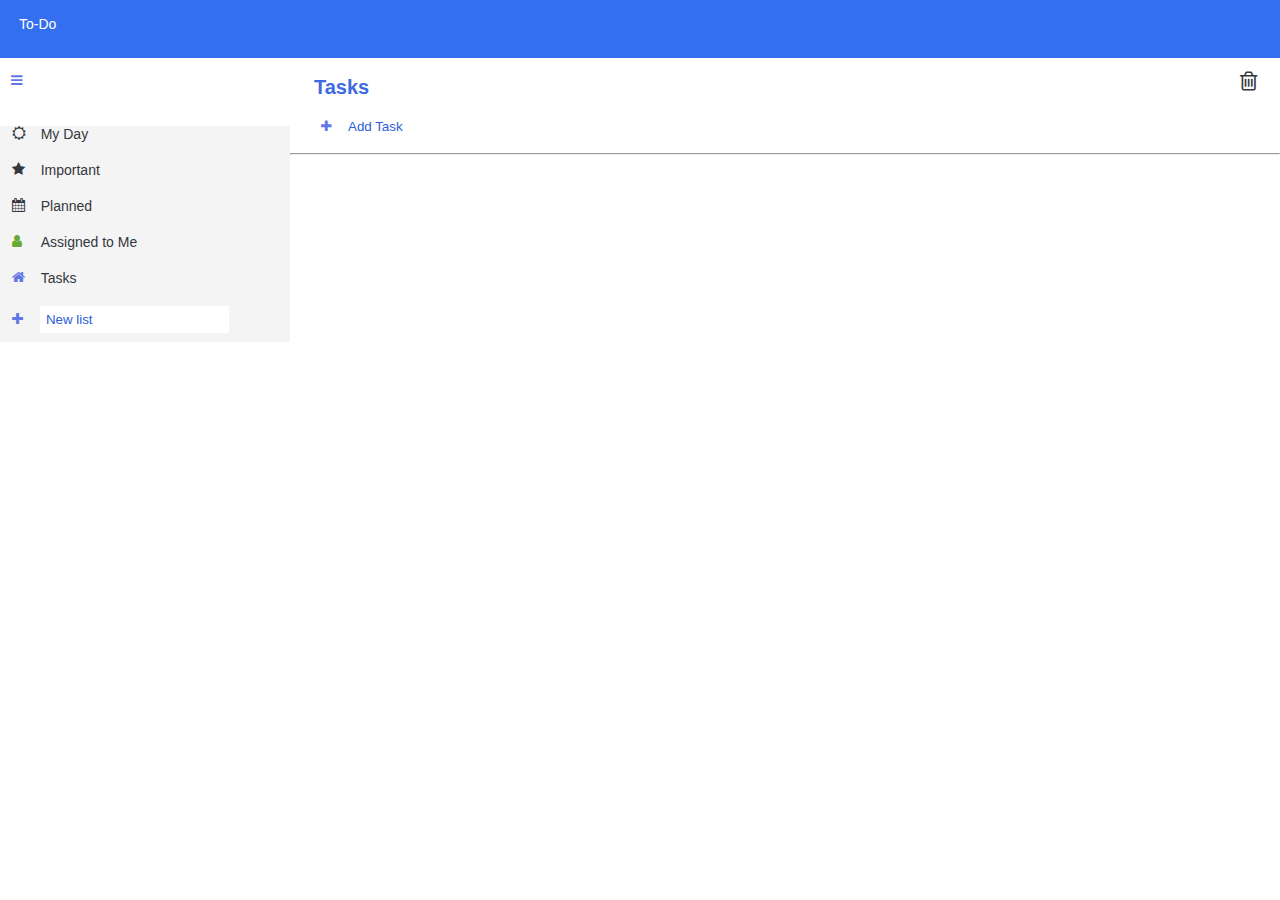
<file: index.html>
<html>
<head>
    <link rel = "stylesheet" href = "https://cdnjs.cloudflare.com/ajax/libs/font-awesome/4.7.0/css/font-awesome.min.css">
    <link rel = "stylesheet" type = "text/css" href = "css/surya-todo.css">
</head>
<body>
        <div class = "header">
            <div class = "appName">
                <span>To-Do</span>
            </div>
        </div>
    <div class = "container">
        <div class = "leftPanel">
            <div class = "leftPanelMenu">
                <button id = "sideBarButton"><i class = "fa fa-bars"></i></button>
            </div>
            <div id = "sideMenu" class = "leftPanelContainer">
	            <div class = "leftPanelContent">
	                <i class = "fa fa-sun-o"></i>
                    <div class = "leftPanelTitle">
	                   <span>My Day</span>
	                </div>
	            </div>
	            <div class = "leftPanelContent">
	                <i class = "fa fa-star"></i>
                    <div class = "leftPanelTitle">
	                    <span>Important</span>
                    </div>
	            </div>
	            <div class = "leftPanelContent">
	                <i class = "fa fa-calendar"></i>
                    <div class = "leftPanelTitle">
	                   <span>Planned</span>
                    </div>
	            </div>
	            <div class = "leftPanelContent">
	                <i class = "fa fa-user"></i>
                    <div class = "leftPanelTitle">
	                   <span>Assigned to Me</span>
                    </div>
	            </div>
	            <div class = "leftPanelContent">
	                <i class = "fa fa-home"></i>
                    <div class = "leftPanelTitle">
	                   <span>Tasks</span>
                    </div>
	            </div>
	            <div id = "sideList"></div>
            </div>
            <div class = "leftPanelContent listInput">
                <label><i class = "fa fa-plus"></i>
                    <input id = "listInput" type = "text" placeholder = "New list"/>
                </label>
            </div>
        </div>
        <div class = "toDoList">
            <div class = "taskHeaderContainer">
                <div class = "taskHeader">
                    <h2 class = "listTitle">
                        <span id = "displayListTitle">Tasks</span>
                    </h2>
                    <!-- button class = "optionButton">...</button> -->
                </div>
                <span id = "trashListIcon"><i class="fa fa-trash-o"></i></span>
            </div>
            <div id = "tasksContainer">
            </div>
            <div class = "addTask">
                <button><label for = "taskInput"><i class = "fa fa-plus"></i></label></button>
                <input id = "taskInput" type = "text" placeholder = "Add Task"/>
            </div>
            
            <div id = "listTasks">
            <hr>
            </div>
            <div class = "lines"></div>
        </div>
        <div id = "taskDetails" class="taskDetails">
            <div class = "taskDetailsContainer">
                <div class = "taskDetailsContent">
                    <div class = "taskHeader">
                        <div class = "checkBox">
                            <input type="checkbox" id="checkbox" />
                            <label for="checkbox"></label>
                        </div>
                        <div class = "taskTitleInRightPanel bold">
							<span id = "taskName"></span>
						</div>
                    </div>
                    <div id = "stepsContainer"></div>
		            <div class = "addStep">
		                <button><label for = "stepInput"><i class = "fa fa-plus"></i></label></button>
		                <input id = "stepInput" type = "text" placeholder = "Add Step"/>
		            </div>
                </div>
                <div class = "addMyDay">
                    <div class = "rightContainerAddMyDay">
	                    <i class = "fa fa-sun-o"></i>
	                    <div>
	                        <span>Add to My Day</span>
	                    </div>
                    </div>
                </div>
                <div class = "rightPanelContent">
                    <div class = "rightContainer">
	                    <div class = "rightSubContainer">
	                        <i class="fa fa-clock-o"></i>
	                        <div class = "rightSubContainerTitle">
	                           <span>Remind Me</span>
	                        </div>
	                    </div>
	                    <div class = "rightSubContainer">
	                        <i class = "fa fa-calendar"></i>
	                        <div class = "rightSubContainerTitle">
	                           <span>Add due Date</span>
	                        </div>
	                    </div>
	                    <div class = "rightSubContainer">
	                        <i class="fa fa-repeat"></i>
	                        <div class = "rightSubContainerTitle">
	                           <span>Repeat</span>
	                        </div>
	                    </div>
                    </div>
                </div>
                <div class = "addFile taskTitle">
                    <i class="fa fa-paperclip"></i>
                    <div>
                        <span>Add File</span>
                    </div>
                </div>
                <!-- div class = "addNote">
                    <textarea></textarea>
                </div> -->
            </div>
        </div>
    </div>
    <script src = "js/surya-todo.js"></script>
</body>
</html>
</file>
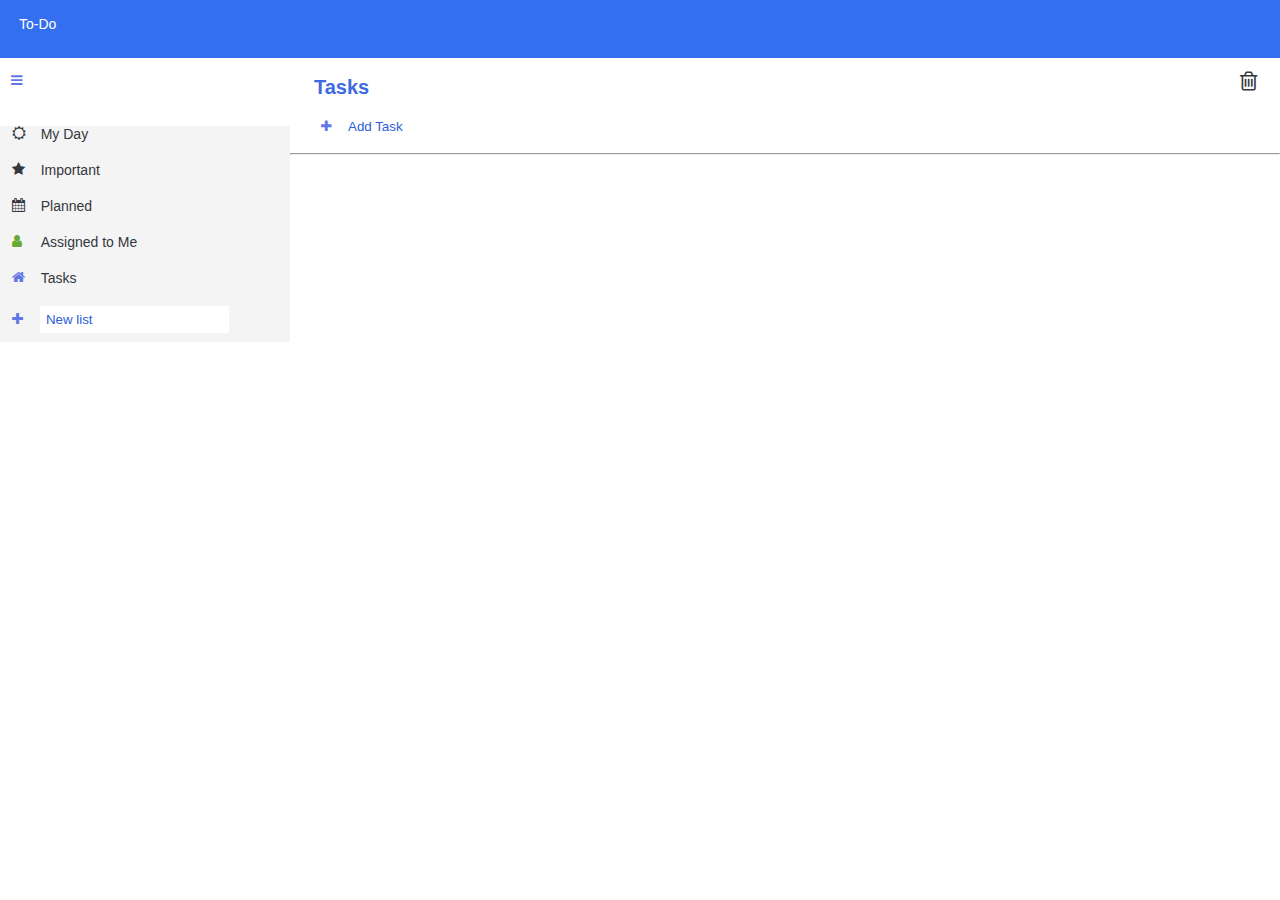
<file: surya-todo.html>
<html>
<head>
    <link rel = "stylesheet" type = "text/css" href = "surya-todo.css">
    <link rel = "stylesheet" href = "https://cdnjs.cloudflare.com/ajax/libs/font-awesome/4.7.0/css/font-awesome.min.css">
</head>
<body>
        <div class = "header">
            <div class = "appName">
                <span>To-Do</span>
            </div>
        </div>
    <div class = "container">
        <div class = "leftPanel">
            <div class = "leftPanelMenu">
                <button id = "sideBarButton"><i class = "fa fa-bars"></i></button>
            </div>
            <div id = "sideMenu" class = "leftPanelContainer">
	            <div class = "leftPanelContent">
	                <i class = "fa fa-sun-o"></i>
                    <div class = "leftPanelTitle">
	                   <span>My Day</span>
	                </div>
	            </div>
	            <div class = "leftPanelContent">
	                <i class = "fa fa-star"></i>
                    <div class = "leftPanelTitle">
	                    <span>Important</span>
                    </div>
	            </div>
	            <div class = "leftPanelContent">
	                <i class = "fa fa-calendar"></i>
                    <div class = "leftPanelTitle">
	                   <span>Planned</span>
                    </div>
	            </div>
	            <div class = "leftPanelContent">
	                <i class = "fa fa-user"></i>
                    <div class = "leftPanelTitle">
	                   <span>Assigned to Me</span>
                    </div>
	            </div>
	            <div class = "leftPanelContent">
	                <i class = "fa fa-home"></i>
                    <div class = "leftPanelTitle">
	                   <span>Tasks</span>
                    </div>
	            </div>
	            <div id = "sideList"></div>
            </div>
            <div class = "leftPanelContent listInput">
                <label><i class = "fa fa-plus"></i>
                    <input id = "listInput" type = "text" placeholder = "New list"/>
                </label>
            </div>
        </div>
        <div class = "toDoList">
            <div class = "taskHeaderContainer">
                <div class = "taskHeader">
                    <h2 class = "listTitle">
                        <span id = "displayListTitle">Tasks</span>
                    </h2>
                    <!-- button class = "optionButton">...</button> -->
                </div>
                <span id = "trashListIcon"><i class="fa fa-trash-o"></i></span>
            </div>
            <div id = "tasksContainer">
            </div>
            <div class = "addTask">
                <button><label for = "taskInput"><i class = "fa fa-plus"></i></label></button>
                <input id = "taskInput" type = "text" placeholder = "Add Task"/>
            </div>
            
            <div id = "listTasks">
            <hr>
            </div>
            <div class = "lines"></div>
        </div>
        <div id = "taskDetails" class="taskDetails">
            <div class = "taskDetailsContainer">
                <div class = "taskDetailsContent">
                    <div class = "taskHeader">
                        <div class = "checkBox">
                            <input type="checkbox" id="checkbox" />
                            <label for="checkbox"></label>
                        </div>
                        <div class = "taskTitleInRightPanel bold">
							<span id = "taskName"></span>
						</div>
                    </div>
                    <div id = "stepsContainer"></div>
		            <div class = "addStep">
		                <button><label for = "stepInput"><i class = "fa fa-plus"></i></label></button>
		                <input id = "stepInput" type = "text" placeholder = "Add Step"/>
		            </div>
                </div>
                <div class = "addMyDay">
                    <div class = "rightContainerAddMyDay">
	                    <i class = "fa fa-sun-o"></i>
	                    <div>
	                        <span>Add to My Day</span>
	                    </div>
                    </div>
                </div>
                <div class = "rightPanelContent">
                    <div class = "rightContainer">
	                    <div class = "rightSubContainer">
	                        <i class="fa fa-clock-o"></i>
	                        <div class = "rightSubContainerTitle">
	                           <span>Remind Me</span>
	                        </div>
	                    </div>
	                    <div class = "rightSubContainer">
	                        <i class = "fa fa-calendar"></i>
	                        <div class = "rightSubContainerTitle">
	                           <span>Add due Date</span>
	                        </div>
	                    </div>
	                    <div class = "rightSubContainer">
	                        <i class="fa fa-repeat"></i>
	                        <div class = "rightSubContainerTitle">
	                           <span>Repeat</span>
	                        </div>
	                    </div>
                    </div>
                </div>
                <div class = "addFile taskTitle">
                    <i class="fa fa-paperclip"></i>
                    <div>
                        <span>Add File</span>
                    </div>
                </div>
                <!-- div class = "addNote">
                    <textarea></textarea>
                </div> -->
            </div>
        </div>
    </div>
    <script src = "surya-todo.js"></script>
</body>
</html>
</file>
<file: css/surya-todo.css>
html {
	font-size: 62.5%;
}

body {
	font-family: 'Segoe', 'Segoe UI', 'Arial', 'sans-serif';
	margin: 0;
}

.container {
	height: 93.6%;
	display: flex;
}

.appName {
	color: #FFFFFF;
	cursor: pointer;
	display: inline-block;
	padding: 0px 19px;
	font-size: 1.4rem;
	heigth: 100%;
	line-height: 48px;
}
.deletion {
	float: right;
}

#trashListIcon {
	float: right;
	font-size: 2.2rem;
	color:  #34373d;
	cursor: pointer;
}
.header {
	height: 6.4%;
	background: #346fef;
	position: relative;
}

.leftPanel {
	/* height: 93.6%; */
	display: inline-block;
	float: left;
	position: relative;
}

.leftPanelMenu {
	/* position: sticky; */
	height: 48px;
	margin-top: 12px;
}

.leftPanelContainer {
	padding-top: 8px;
    width: 290px;
	transition: width 0.3s;
}

.leftPanel button {
	cursor: pointer;
	padding: 4px;
	width: 32px;
	height: 32px;
	border: none;
	background: transparent;
}

.leftPanelContent {
	height: 36px;
	padding: 0px 12px;
	color: #34373d;
	font-size: 1.4rem;
	cursor: pointer;
	background-color: rgb(244, 244, 244);
	display:  flex;
}

#listInput {
	padding: 6px;
	border: none;
	width: auto;
	/* display: inline-block; */
}

.listInput {
	position: sticky;
}

.leftPanelContent:hover {
	background-color: rgb(250, 250, 250);
}

.blue {
	color: #2e5cdb;
}

i {
	height: 24px;
	width: 24px;
}

/*.fa-sun-o { 
	transform: scale(1.071,1.091);
}*/
.fa-user {
	color: rgb(102, 169, 52);
}

.fa-home, .fa-bars, .fa-list, .fa-plus {
	color: rgb(97, 119, 230);
}

.leftPanelTitle {
	margin: 0 8px;
	display: flex;
	width: 100%;
}

.addTask input[type=text], .addStep input[type=text] {
	padding: 6px;
	border: none;
	width: 100%;
	display: inline-block;
}

input, button {
	outline: none;
}

::placeholder {
	color: #2e5cdb;
}

input:focus::-webkit-input-placeholder {
	color: #34373d;
}

.toDoList {
	display: inline-block;
	width: 100%;
	height: 93.6%;
}

.lines {
	
}

.taskHeaderContainer {
	padding: 12px 16px 0px 16px;
}

.taskHeader {
	padding: 6px 8px;
	display: inline-block;
}

.taskHeaderContainer button {
	postion: relative;
	left: 300px;
}

.listTitle {
	position: relative;
	color: #3e69e4;
	font-size: 2rem;
	font-weight: 600;
	margin: 0;
}

.addTask {
	margin: 0 8px;
	padding: 0 12px;
	display: flex;
}

.addTask button, .addStep button {
	width: 32px;
	height: 32px;
	padding: 4px;
	cursor: pointer;
	border: none;
	background: transparent;
	margin-top: 11px;
}

.taskInput {
	width: 100%;
}

.tasks {
	min-height: 37px;
	padding: 0px 12px;
	display: flex;
	border-bottom: 1px solid rgb(229, 229, 229);
	cursor: pointer;
}

.taskTitle {
	font-size: 1.4rem;
	font-weight: 500;
	color: #34373d;
	padding: 0px 12px;
	vertical-align: middle;
	line-height: 54px;
	/* position:  absolute; */
	display: flex;
	flex-direction: column;
	/* margin-top: -16px; */
	/* height: 28px; */
}

.taskTitle span {
	padding-left: 11px;
}
.stepCheckBox {
	background-color: #fff;
	/* border: 1px solid #ccc; */
	border-radius: 50%;
	cursor: pointer;
	height: 20px;
	left: 0;
	position: absolute;
	width: 20px;
}

.checkBox {
	position: relative;
}

.checkBox label {
	background-color: #fff;
	border: 1px solid #ccc;
	border-radius: 50%;
	cursor: pointer;
	height: 24px;
	left: 0;
	position: absolute;
	width: 24px;
	margin-top: 15px;
	}

.checkBox input[type="checkbox"] {
    visibility: hidden;
}

.checkBox input[type="checkbox"]:checked + label {
 	background-color: rgb(62, 105, 228);
	border-color: rgb(62, 105, 228);
}

.checkBox label:after {
	border: 2px solid #fff;
	border-top: none;
	border-right: none;
	content: "";
	height: 4px;
	left: 6px;
	position: absolute;
	top: 8px;
	transform: rotate(-45deg);
	width: 12px;
  }
  
.taskDetails {
	border-left: 1px solid #eaeaea;
	height: 100%;
	background: #f5f5f5;
	display: none;
}

.taskDetailsContainer {
	padding: 10px 10px 16px 10px;
	background-color: rgb(245, 245, 245);
	width: 355px;
	display: flex;
	flex-direction: column;
}

.taskleftPanelContainerHeader {
	
}

.bold {
	font-weight: 600;
}

.addStep {
	display: flex;
}

.taskDetailsContent {
	background-color: rgb(255, 255, 255);
	border: 1px solid rgb(229, 229, 229);
}

.addMyDay {
	display: flex;
	margin: 10px 0px 10px 0px;
	background-color: rgb(255, 255, 255);
	border: 1px solid rgb(229, 229, 229);
	padding: 13px 6px;
}

.rightContainer {
	padding: 4px 0;
	font-size: 1.4rem;
	color: #767678;
	background-color: rgb(255, 255, 255);
	border: 1px solid rgb(229, 229, 229);
}

.rightContainerAddMyDay {
	padding: 4px 0;
	font-size: 1.4rem;
	color: #767678;
	margin: 0 8px;
	display: flex;
}

.rightSubContainer {
	display: flex;
	padding: 0 12px;
	margin-top: 36px;
}

.rightSubContainerTitle {
	border-bottom: 1px solid rgb(229, 229, 229);
	width: 100%;
}

.rightPanelContent {
	margin: 10px 0px;
}

.addFile {
	display: flex;
	background-color: rgb(255, 255, 255);
	border: 1px solid rgb(229, 229, 229);
	color: #767678;
}

#stepsContainer {
	padding: 0px 12px;
	display: flex;
	/* border-bottom: 1px solid rgb(229, 229, 229); */
	cursor: pointer;
	flex-direction: column;
}

.stepTitle {
	border-bottom: 1px solid rgb(229, 229, 229);
	font-size: 1.4rem;
	line-height: 1.8rem;
	font-weight: 500;
	padding: 10px 37px;
	/* width: 95%; */
	margin-top: -11px;
}

.step{
	width: 100%;
}

.finished {
	text-decoration: line-through;
}

.taskTitleInRightPanel {
	font-size: 1.4rem;
	font-weight: 500;
	color: #34373d;
	padding: 7px 39px;
	vertical-align: middle;
	line-height: 40px;
	margin-top: -16px;
	margin-left: 39px;
}

.taskCount {
	margin-left: auto;
	color: #34373d;
	font-weight: 400;
}

.countDiv {
	width: 100%;
}
</file>
<file: surya-todo.css>
html {
	font-size: 62.5%;
}

body {
	font-family: 'Segoe', 'Segoe UI', 'Arial', 'sans-serif';
	margin: 0;
}

.container {
	height: 93.6%;
	display: flex;
}

.appName {
	color: #FFFFFF;
	cursor: pointer;
	display: inline-block;
	padding: 0px 19px;
	font-size: 1.4rem;
	heigth: 100%;
	line-height: 48px;
}
.deletion {
	float: right;
}

#trashListIcon {
	float: right;
	font-size: 2.2rem;
	color:  #34373d;
	cursor: pointer;
}
.header {
	height: 6.4%;
	background: #346fef;
	position: relative;
}

.leftPanel {
	/* height: 93.6%; */
	display: inline-block;
	float: left;
	position: relative;
}

.leftPanelMenu {
	/* position: sticky; */
	height: 48px;
	margin-top: 12px;
}

.leftPanelContainer {
	padding-top: 8px;
    width: 290px;
	transition: width 0.3s;
}

.leftPanel button {
	cursor: pointer;
	padding: 4px;
	width: 32px;
	height: 32px;
	border: none;
	background: transparent;
}

.leftPanelContent {
	height: 36px;
	padding: 0px 12px;
	color: #34373d;
	font-size: 1.4rem;
	cursor: pointer;
	background-color: rgb(244, 244, 244);
	display:  flex;
}

#listInput {
	padding: 6px;
	border: none;
	width: auto;
	/* display: inline-block; */
}

.listInput {
	position: sticky;
}

.leftPanelContent:hover {
	background-color: rgb(250, 250, 250);
}

.blue {
	color: #2e5cdb;
}

i {
	height: 24px;
	width: 24px;
}

/*.fa-sun-o { 
	transform: scale(1.071,1.091);
}*/
.fa-user {
	color: rgb(102, 169, 52);
}

.fa-home, .fa-bars, .fa-list, .fa-plus {
	color: rgb(97, 119, 230);
}

.leftPanelTitle {
	margin: 0 8px;
	display: flex;
	width: 100%;
}

.addTask input[type=text], .addStep input[type=text] {
	padding: 6px;
	border: none;
	width: 100%;
	display: inline-block;
}

input, button {
	outline: none;
}

::placeholder {
	color: #2e5cdb;
}

input:focus::-webkit-input-placeholder {
	color: #34373d;
}

.toDoList {
	display: inline-block;
	width: 100%;
	height: 93.6%;
}

.lines {
	
}

.taskHeaderContainer {
	padding: 12px 16px 0px 16px;
}

.taskHeader {
	padding: 6px 8px;
	display: inline-block;
}

.taskHeaderContainer button {
	postion: relative;
	left: 300px;
}

.listTitle {
	position: relative;
	color: #3e69e4;
	font-size: 2rem;
	font-weight: 600;
	margin: 0;
}

.addTask {
	margin: 0 8px;
	padding: 0 12px;
	display: flex;
}

.addTask button, .addStep button {
	width: 32px;
	height: 32px;
	padding: 4px;
	cursor: pointer;
	border: none;
	background: transparent;
	margin-top: 11px;
}

.taskInput {
	width: 100%;
}

.tasks {
	min-height: 37px;
	padding: 0px 12px;
	display: flex;
	border-bottom: 1px solid rgb(229, 229, 229);
	cursor: pointer;
}

.taskTitle {
	font-size: 1.4rem;
	font-weight: 500;
	color: #34373d;
	padding: 0px 12px;
	vertical-align: middle;
	line-height: 54px;
	/* position:  absolute; */
	display: flex;
	flex-direction: column;
	/* margin-top: -16px; */
	/* height: 28px; */
}

.taskTitle span {
	padding-left: 11px;
}
.stepCheckBox {
	background-color: #fff;
	/* border: 1px solid #ccc; */
	border-radius: 50%;
	cursor: pointer;
	height: 20px;
	left: 0;
	position: absolute;
	width: 20px;
}

.checkBox {
	position: relative;
}

.checkBox label {
	background-color: #fff;
	border: 1px solid #ccc;
	border-radius: 50%;
	cursor: pointer;
	height: 24px;
	left: 0;
	position: absolute;
	width: 24px;
	margin-top: 15px;
	}

.checkBox input[type="checkbox"] {
    visibility: hidden;
}

.checkBox input[type="checkbox"]:checked + label {
 	background-color: rgb(62, 105, 228);
	border-color: rgb(62, 105, 228);
}

.checkBox label:after {
	border: 2px solid #fff;
	border-top: none;
	border-right: none;
	content: "";
	height: 4px;
	left: 6px;
	position: absolute;
	top: 8px;
	transform: rotate(-45deg);
	width: 12px;
  }
  
.taskDetails {
	border-left: 1px solid #eaeaea;
	height: 100%;
	background: #f5f5f5;
	display: none;
}

.taskDetailsContainer {
	padding: 10px 10px 16px 10px;
	background-color: rgb(245, 245, 245);
	width: 355px;
	display: flex;
	flex-direction: column;
}

.taskleftPanelContainerHeader {
	
}

.bold {
	font-weight: 600;
}

.addStep {
	display: flex;
}

.taskDetailsContent {
	background-color: rgb(255, 255, 255);
	border: 1px solid rgb(229, 229, 229);
}

.addMyDay {
	display: flex;
	margin: 10px 0px 10px 0px;
	background-color: rgb(255, 255, 255);
	border: 1px solid rgb(229, 229, 229);
	padding: 13px 6px;
}

.rightContainer {
	padding: 4px 0;
	font-size: 1.4rem;
	color: #767678;
	background-color: rgb(255, 255, 255);
	border: 1px solid rgb(229, 229, 229);
}

.rightContainerAddMyDay {
	padding: 4px 0;
	font-size: 1.4rem;
	color: #767678;
	margin: 0 8px;
	display: flex;
}

.rightSubContainer {
	display: flex;
	padding: 0 12px;
	margin-top: 36px;
}

.rightSubContainerTitle {
	border-bottom: 1px solid rgb(229, 229, 229);
	width: 100%;
}

.rightPanelContent {
	margin: 10px 0px;
}

.addFile {
	display: flex;
	background-color: rgb(255, 255, 255);
	border: 1px solid rgb(229, 229, 229);
	color: #767678;
}

#stepsContainer {
	padding: 0px 12px;
	display: flex;
	/* border-bottom: 1px solid rgb(229, 229, 229); */
	cursor: pointer;
	flex-direction: column;
}

.stepTitle {
	border-bottom: 1px solid rgb(229, 229, 229);
	font-size: 1.4rem;
	line-height: 1.8rem;
	font-weight: 500;
	padding: 10px 37px;
	/* width: 95%; */
	margin-top: -11px;
}

.step{
	width: 100%;
}

.finished {
	text-decoration: line-through;
}

.taskTitleInRightPanel {
	font-size: 1.4rem;
	font-weight: 500;
	color: #34373d;
	padding: 7px 39px;
	vertical-align: middle;
	line-height: 40px;
	margin-top: -16px;
	margin-left: 39px;
}

.taskCount {
	margin-left: auto;
	color: #34373d;
	font-weight: 400;
}

.countDiv {
	width: 100%;
}
</file>
